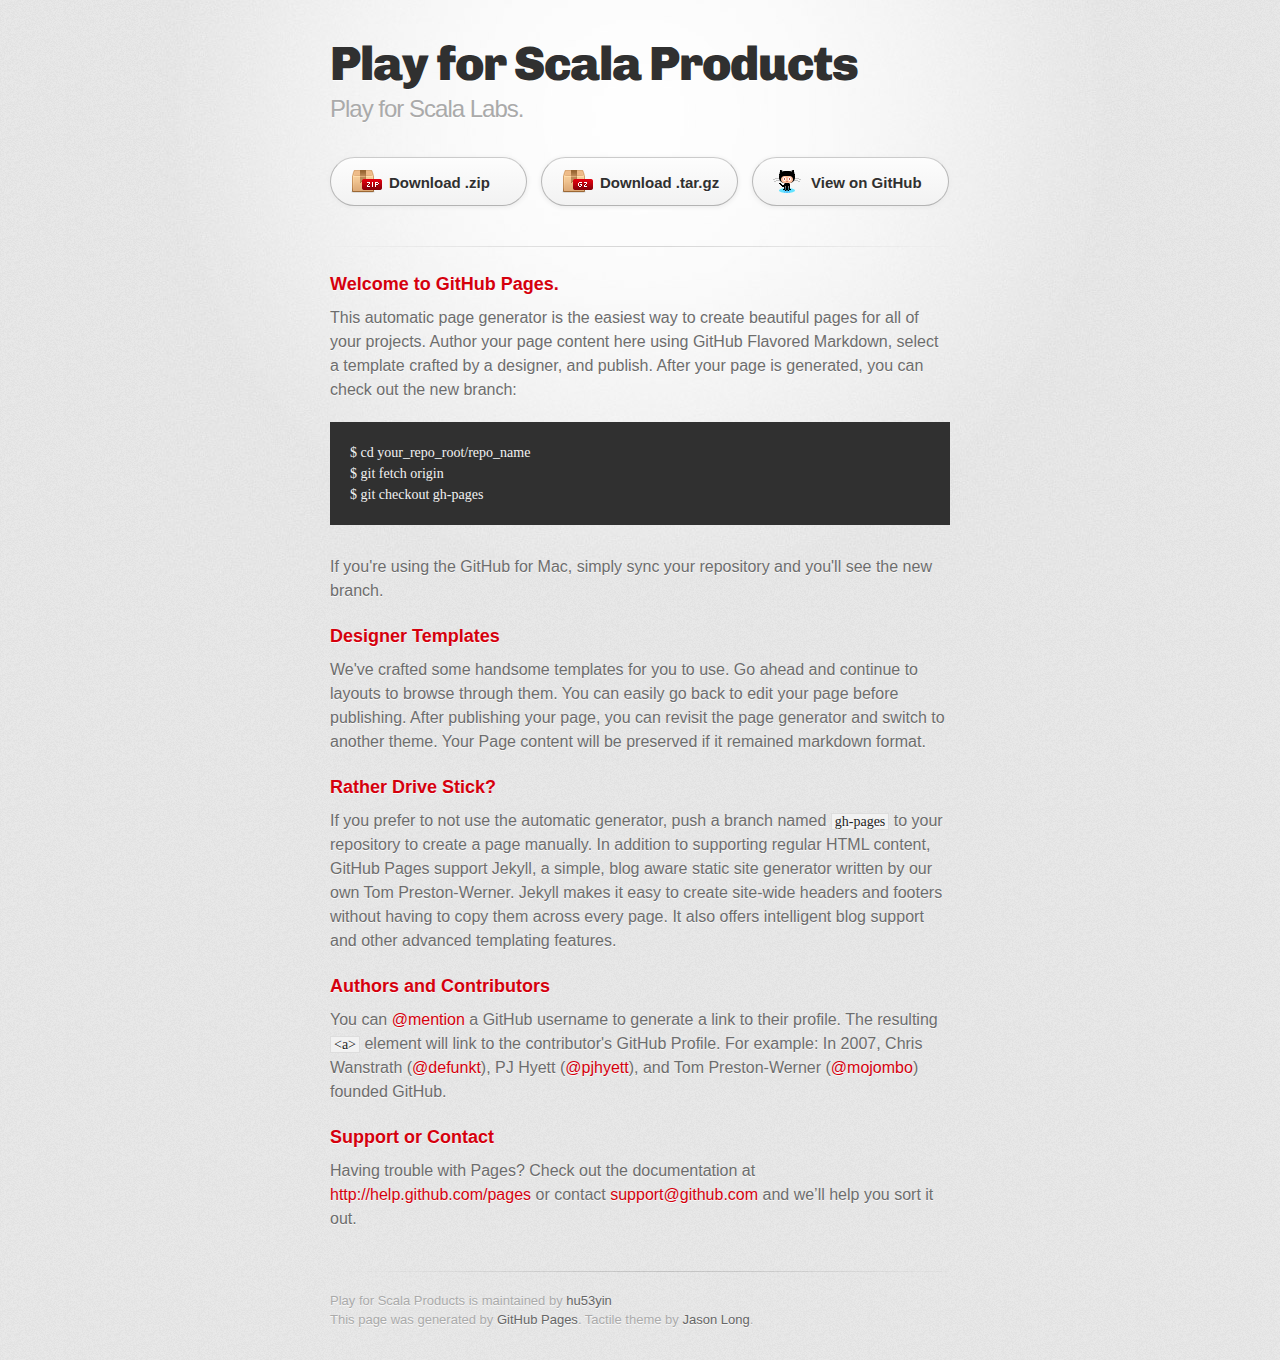
<file: index.html>
<!DOCTYPE html>
<html>
  <head>
    <meta charset='utf-8'>
    <meta http-equiv="X-UA-Compatible" content="chrome=1">
    <link href='https://fonts.googleapis.com/css?family=Chivo:900' rel='stylesheet' type='text/css'>
    <link rel="stylesheet" type="text/css" href="stylesheets/stylesheet.css" media="screen">
    <link rel="stylesheet" type="text/css" href="stylesheets/pygment_trac.css" media="screen">
    <link rel="stylesheet" type="text/css" href="stylesheets/print.css" media="print">
    <!--[if lt IE 9]>
    <script src="//html5shiv.googlecode.com/svn/trunk/html5.js"></script>
    <![endif]-->
    <title>Play for Scala Products by hu53yin</title>
  </head>

  <body>
    <div id="container">
      <div class="inner">

        <header>
          <h1>Play for Scala Products</h1>
          <h2>Play for Scala Labs.</h2>
        </header>

        <section id="downloads" class="clearfix">
          <a href="https://github.com/hu53yin/play_products/zipball/master" id="download-zip" class="button"><span>Download .zip</span></a>
          <a href="https://github.com/hu53yin/play_products/tarball/master" id="download-tar-gz" class="button"><span>Download .tar.gz</span></a>
          <a href="https://github.com/hu53yin/play_products" id="view-on-github" class="button"><span>View on GitHub</span></a>
        </section>

        <hr>

        <section id="main_content">
          <h3>
<a name="welcome-to-github-pages" class="anchor" href="#welcome-to-github-pages"><span class="octicon octicon-link"></span></a>Welcome to GitHub Pages.</h3>

<p>This automatic page generator is the easiest way to create beautiful pages for all of your projects. Author your page content here using GitHub Flavored Markdown, select a template crafted by a designer, and publish. After your page is generated, you can check out the new branch:</p>

<pre><code>$ cd your_repo_root/repo_name
$ git fetch origin
$ git checkout gh-pages
</code></pre>

<p>If you're using the GitHub for Mac, simply sync your repository and you'll see the new branch.</p>

<h3>
<a name="designer-templates" class="anchor" href="#designer-templates"><span class="octicon octicon-link"></span></a>Designer Templates</h3>

<p>We've crafted some handsome templates for you to use. Go ahead and continue to layouts to browse through them. You can easily go back to edit your page before publishing. After publishing your page, you can revisit the page generator and switch to another theme. Your Page content will be preserved if it remained markdown format.</p>

<h3>
<a name="rather-drive-stick" class="anchor" href="#rather-drive-stick"><span class="octicon octicon-link"></span></a>Rather Drive Stick?</h3>

<p>If you prefer to not use the automatic generator, push a branch named <code>gh-pages</code> to your repository to create a page manually. In addition to supporting regular HTML content, GitHub Pages support Jekyll, a simple, blog aware static site generator written by our own Tom Preston-Werner. Jekyll makes it easy to create site-wide headers and footers without having to copy them across every page. It also offers intelligent blog support and other advanced templating features.</p>

<h3>
<a name="authors-and-contributors" class="anchor" href="#authors-and-contributors"><span class="octicon octicon-link"></span></a>Authors and Contributors</h3>

<p>You can <a href="https://github.com/blog/821" class="user-mention">@mention</a> a GitHub username to generate a link to their profile. The resulting <code>&lt;a&gt;</code> element will link to the contributor's GitHub Profile. For example: In 2007, Chris Wanstrath (<a href="https://github.com/defunkt" class="user-mention">@defunkt</a>), PJ Hyett (<a href="https://github.com/pjhyett" class="user-mention">@pjhyett</a>), and Tom Preston-Werner (<a href="https://github.com/mojombo" class="user-mention">@mojombo</a>) founded GitHub.</p>

<h3>
<a name="support-or-contact" class="anchor" href="#support-or-contact"><span class="octicon octicon-link"></span></a>Support or Contact</h3>

<p>Having trouble with Pages? Check out the documentation at <a href="http://help.github.com/pages">http://help.github.com/pages</a> or contact <a href="mailto:support@github.com">support@github.com</a> and we’ll help you sort it out.</p>
        </section>

        <footer>
          Play for Scala Products is maintained by <a href="https://github.com/hu53yin">hu53yin</a><br>
          This page was generated by <a href="http://pages.github.com">GitHub Pages</a>. Tactile theme by <a href="https://twitter.com/jasonlong">Jason Long</a>.
        </footer>

        
      </div>
    </div>
  </body>
</html>
</file>
<file: stylesheets/pygment_trac.css>
.highlight  { background: #ffffff; }
.highlight .c { color: #999988; font-style: italic } /* Comment */
.highlight .err { color: #a61717; background-color: #e3d2d2 } /* Error */
.highlight .k { font-weight: bold } /* Keyword */
.highlight .o { font-weight: bold } /* Operator */
.highlight .cm { color: #999988; font-style: italic } /* Comment.Multiline */
.highlight .cp { color: #999999; font-weight: bold } /* Comment.Preproc */
.highlight .c1 { color: #999988; font-style: italic } /* Comment.Single */
.highlight .cs { color: #999999; font-weight: bold; font-style: italic } /* Comment.Special */
.highlight .gd { color: #000000; background-color: #ffdddd } /* Generic.Deleted */
.highlight .gd .x { color: #000000; background-color: #ffaaaa } /* Generic.Deleted.Specific */
.highlight .ge { font-style: italic } /* Generic.Emph */
.highlight .gr { color: #aa0000 } /* Generic.Error */
.highlight .gh { color: #999999 } /* Generic.Heading */
.highlight .gi { color: #000000; background-color: #ddffdd } /* Generic.Inserted */
.highlight .gi .x { color: #000000; background-color: #aaffaa } /* Generic.Inserted.Specific */
.highlight .go { color: #888888 } /* Generic.Output */
.highlight .gp { color: #555555 } /* Generic.Prompt */
.highlight .gs { font-weight: bold } /* Generic.Strong */
.highlight .gu { color: #800080; font-weight: bold; } /* Generic.Subheading */
.highlight .gt { color: #aa0000 } /* Generic.Traceback */
.highlight .kc { font-weight: bold } /* Keyword.Constant */
.highlight .kd { font-weight: bold } /* Keyword.Declaration */
.highlight .kn { font-weight: bold } /* Keyword.Namespace */
.highlight .kp { font-weight: bold } /* Keyword.Pseudo */
.highlight .kr { font-weight: bold } /* Keyword.Reserved */
.highlight .kt { color: #445588; font-weight: bold } /* Keyword.Type */
.highlight .m { color: #009999 } /* Literal.Number */
.highlight .s { color: #d14 } /* Literal.String */
.highlight .na { color: #008080 } /* Name.Attribute */
.highlight .nb { color: #0086B3 } /* Name.Builtin */
.highlight .nc { color: #445588; font-weight: bold } /* Name.Class */
.highlight .no { color: #008080 } /* Name.Constant */
.highlight .ni { color: #800080 } /* Name.Entity */
.highlight .ne { color: #990000; font-weight: bold } /* Name.Exception */
.highlight .nf { color: #990000; font-weight: bold } /* Name.Function */
.highlight .nn { color: #555555 } /* Name.Namespace */
.highlight .nt { color: #000080 } /* Name.Tag */
.highlight .nv { color: #008080 } /* Name.Variable */
.highlight .ow { font-weight: bold } /* Operator.Word */
.highlight .w { color: #bbbbbb } /* Text.Whitespace */
.highlight .mf { color: #009999 } /* Literal.Number.Float */
.highlight .mh { color: #009999 } /* Literal.Number.Hex */
.highlight .mi { color: #009999 } /* Literal.Number.Integer */
.highlight .mo { color: #009999 } /* Literal.Number.Oct */
.highlight .sb { color: #d14 } /* Literal.String.Backtick */
.highlight .sc { color: #d14 } /* Literal.String.Char */
.highlight .sd { color: #d14 } /* Literal.String.Doc */
.highlight .s2 { color: #d14 } /* Literal.String.Double */
.highlight .se { color: #d14 } /* Literal.String.Escape */
.highlight .sh { color: #d14 } /* Literal.String.Heredoc */
.highlight .si { color: #d14 } /* Literal.String.Interpol */
.highlight .sx { color: #d14 } /* Literal.String.Other */
.highlight .sr { color: #009926 } /* Literal.String.Regex */
.highlight .s1 { color: #d14 } /* Literal.String.Single */
.highlight .ss { color: #990073 } /* Literal.String.Symbol */
.highlight .bp { color: #999999 } /* Name.Builtin.Pseudo */
.highlight .vc { color: #008080 } /* Name.Variable.Class */
.highlight .vg { color: #008080 } /* Name.Variable.Global */
.highlight .vi { color: #008080 } /* Name.Variable.Instance */
.highlight .il { color: #009999 } /* Literal.Number.Integer.Long */

.type-csharp .highlight .k { color: #0000FF }
.type-csharp .highlight .kt { color: #0000FF }
.type-csharp .highlight .nf { color: #000000; font-weight: normal }
.type-csharp .highlight .nc { color: #2B91AF }
.type-csharp .highlight .nn { color: #000000 }
.type-csharp .highlight .s { color: #A31515 }
.type-csharp .highlight .sc { color: #A31515 }
</file>
<file: stylesheets/print.css>
html, body, div, span, applet, object, iframe,
h1, h2, h3, h4, h5, h6, p, blockquote, pre,
a, abbr, acronym, address, big, cite, code,
del, dfn, em, img, ins, kbd, q, s, samp,
small, strike, strong, sub, sup, tt, var,
b, u, i, center,
dl, dt, dd, ol, ul, li,
fieldset, form, label, legend,
table, caption, tbody, tfoot, thead, tr, th, td,
article, aside, canvas, details, embed, 
figure, figcaption, footer, header, hgroup, 
menu, nav, output, ruby, section, summary,
time, mark, audio, video {
  margin: 0;
  padding: 0;
  border: 0;
  font-size: 100%;
  font: inherit;
  vertical-align: baseline;
}
/* HTML5 display-role reset for older browsers */
article, aside, details, figcaption, figure, 
footer, header, hgroup, menu, nav, section {
  display: block;
}
body {
  line-height: 1;
}
ol, ul {
  list-style: none;
}
blockquote, q {
  quotes: none;
}
blockquote:before, blockquote:after,
q:before, q:after {
  content: '';
  content: none;
}
table {
  border-collapse: collapse;
  border-spacing: 0;
}
body {
  font-size: 13px;
  line-height: 1.5; 
  font-family: 'Helvetica Neue', Helvetica, Arial, serif;
  color: #000;
}

a {
  color: #d5000d;
  font-weight: bold;
}

header {
  padding-top: 35px;
  padding-bottom: 10px;
}

header h1 {
  font-weight: bold;
  letter-spacing: -1px;
  font-size: 48px;
  color: #303030;
  line-height: 1.2;
}

header h2 {
  letter-spacing: -1px;
  font-size: 24px;
  color: #aaa;
  font-weight: normal;
  line-height: 1.3;
}
#downloads {
  display: none;
}
#main_content {
  padding-top: 20px;
}

code, pre {
  font-family: Monaco, "Bitstream Vera Sans Mono", "Lucida Console", Terminal;
  color: #222;
  margin-bottom: 30px;
  font-size: 12px;
}

code {
  padding: 0 3px;
}

pre {
  border: solid 1px #ddd;
  padding: 20px;
  overflow: auto;
}
pre code {
  padding: 0;
}

ul, ol, dl {
  margin-bottom: 20px;
}


/* COMMON STYLES */

table {
  width: 100%;
  border: 1px solid #ebebeb;
}

th {
  font-weight: 500;
}

td {
  border: 1px solid #ebebeb;
  text-align: center; 
  font-weight: 300;
}

form {
  background: #f2f2f2;
  padding: 20px;
  
}


/* GENERAL ELEMENT TYPE STYLES */

h1 {
  font-size: 2.8em;
} 

h2 {
  font-size: 22px;
  font-weight: bold;
  color: #303030;
  margin-bottom: 8px;
} 

h3 {
  color: #d5000d;
  font-size: 18px;
  font-weight: bold;
  margin-bottom: 8px;
} 
 
h4 {
  font-size: 16px;
  color: #303030;
  font-weight: bold;
} 

h5 {
  font-size: 1em;
  color: #303030;
} 

h6 {
  font-size: .8em;
  color: #303030;
} 

p {
  font-weight: 300;
  margin-bottom: 20px;
}
 
a {
  text-decoration: none;
}

p a {
  font-weight: 400;
}

blockquote {
  font-size: 1.6em;
  border-left: 10px solid #e9e9e9;
  margin-bottom: 20px;
  padding: 0 0 0 30px;
}

ul li {
  list-style: disc inside;
  padding-left: 20px;
}

ol li {
  list-style: decimal inside;
  padding-left: 3px;
}

dl dd {
  font-style: italic;
  font-weight: 100;
}

footer {
  margin-top: 40px;
  padding-top: 20px;
  padding-bottom: 30px;
  font-size: 13px;
  color: #aaa;
}

footer a {
  color: #666;
}

/* MISC */
.clearfix:after {
  clear: both;
  content: '.';
  display: block;
  visibility: hidden;
  height: 0;
}

.clearfix {display: inline-block;}
* html .clearfix {height: 1%;}
.clearfix {display: block;}
</file>
<file: stylesheets/stylesheet.css>
/* http://meyerweb.com/eric/tools/css/reset/ 
   v2.0 | 20110126
   License: none (public domain)
*/
html, body, div, span, applet, object, iframe,
h1, h2, h3, h4, h5, h6, p, blockquote, pre,
a, abbr, acronym, address, big, cite, code,
del, dfn, em, img, ins, kbd, q, s, samp,
small, strike, strong, sub, sup, tt, var,
b, u, i, center,
dl, dt, dd, ol, ul, li,
fieldset, form, label, legend,
table, caption, tbody, tfoot, thead, tr, th, td,
article, aside, canvas, details, embed, 
figure, figcaption, footer, header, hgroup, 
menu, nav, output, ruby, section, summary,
time, mark, audio, video {
	margin: 0;
	padding: 0;
	border: 0;
	font-size: 100%;
	font: inherit;
	vertical-align: baseline;
}
/* HTML5 display-role reset for older browsers */
article, aside, details, figcaption, figure, 
footer, header, hgroup, menu, nav, section {
	display: block;
}
body {
	line-height: 1;
}
ol, ul {
	list-style: none;
}
blockquote, q {
	quotes: none;
}
blockquote:before, blockquote:after,
q:before, q:after {
	content: '';
	content: none;
}
table {
	border-collapse: collapse;
	border-spacing: 0;
}

/* LAYOUT STYLES */
body {
  font-size: 1em;
  line-height: 1.5; 
  background: #e7e7e7 url(../images/body-bg.png) 0 0 repeat;
  font-family: 'Helvetica Neue', Helvetica, Arial, serif;
  text-shadow: 0 1px 0 rgba(255, 255, 255, 0.8);
  color: #6d6d6d;
}

a {
  color: #d5000d;
}
a:hover {
  color: #c5000c;
}

header {
  padding-top: 35px;
  padding-bottom: 25px;
}

header h1 {
  font-family: 'Chivo', 'Helvetica Neue', Helvetica, Arial, serif; font-weight: 900;
  letter-spacing: -1px;
  font-size: 48px;
  color: #303030;
  line-height: 1.2;
}

header h2 {
  letter-spacing: -1px;
  font-size: 24px;
  color: #aaa;
  font-weight: normal;
  line-height: 1.3;
}

#container {
  background: transparent url(../images/highlight-bg.jpg) 50% 0 no-repeat;
  min-height: 595px;
}

.inner {
  width: 620px;
  margin: 0 auto;
}

#container .inner img {
  max-width: 100%;
}

#downloads {
  margin-bottom: 40px;
}

a.button {
  -moz-border-radius: 30px;
  -webkit-border-radius: 30px;                     
  border-radius: 30px;
  border-top: solid 1px #cbcbcb;
  border-left: solid 1px #b7b7b7;
  border-right: solid 1px #b7b7b7;
  border-bottom: solid 1px #b3b3b3;
  color: #303030;
  line-height: 25px;
  font-weight: bold;
  font-size: 15px;
  padding: 12px 8px 12px 8px;
  display: block;
  float: left;
  width: 179px;
  margin-right: 14px;  
  background: #fdfdfd; /* Old browsers */
  background: -moz-linear-gradient(top,  #fdfdfd 0%, #f2f2f2 100%); /* FF3.6+ */
  background: -webkit-gradient(linear, left top, left bottom, color-stop(0%,#fdfdfd), color-stop(100%,#f2f2f2)); /* Chrome,Safari4+ */
  background: -webkit-linear-gradient(top,  #fdfdfd 0%,#f2f2f2 100%); /* Chrome10+,Safari5.1+ */
  background: -o-linear-gradient(top,  #fdfdfd 0%,#f2f2f2 100%); /* Opera 11.10+ */
  background: -ms-linear-gradient(top,  #fdfdfd 0%,#f2f2f2 100%); /* IE10+ */
  background: linear-gradient(top,  #fdfdfd 0%,#f2f2f2 100%); /* W3C */
  filter: progid:DXImageTransform.Microsoft.gradient( startColorstr='#fdfdfd', endColorstr='#f2f2f2',GradientType=0 ); /* IE6-9 */
  -webkit-box-shadow: 10px 10px 5px #888;
  -moz-box-shadow: 10px 10px 5px #888;
  box-shadow: 0px 1px 5px #e8e8e8;
}
a.button:hover {
  border-top: solid 1px #b7b7b7;
  border-left: solid 1px #b3b3b3;
  border-right: solid 1px #b3b3b3;
  border-bottom: solid 1px #b3b3b3;
  background: #fafafa; /* Old browsers */
  background: -moz-linear-gradient(top,  #fdfdfd 0%, #f6f6f6 100%); /* FF3.6+ */
  background: -webkit-gradient(linear, left top, left bottom, color-stop(0%,#fdfdfd), color-stop(100%,#f6f6f6)); /* Chrome,Safari4+ */
  background: -webkit-linear-gradient(top,  #fdfdfd 0%,#f6f6f6 100%); /* Chrome10+,Safari5.1+ */
  background: -o-linear-gradient(top,  #fdfdfd 0%,#f6f6f6 100%); /* Opera 11.10+ */
  background: -ms-linear-gradient(top,  #fdfdfd 0%,#f6f6f6 100%); /* IE10+ */
  background: linear-gradient(top,  #fdfdfd 0%,#f6f6f6, 100%); /* W3C */
  filter: progid:DXImageTransform.Microsoft.gradient( startColorstr='#fdfdfd', endColorstr='#f6f6f6',GradientType=0 ); /* IE6-9 */
}

a.button span {
  padding-left: 50px;
  display: block;
  height: 23px;
}

#download-zip span {
  background: transparent url(../images/zip-icon.png) 12px 50% no-repeat;
}
#download-tar-gz span {
  background: transparent url(../images/tar-gz-icon.png) 12px 50% no-repeat;
}
#view-on-github span {
  background: transparent url(../images/octocat-icon.png) 12px 50% no-repeat;
}
#view-on-github {
  margin-right: 0;
}

code, pre {
  font-family: Monaco, "Bitstream Vera Sans Mono", "Lucida Console", Terminal;
  color: #222;
  margin-bottom: 30px;
  font-size: 14px;
}

code {
  background-color: #f2f2f2;
  border: solid 1px #ddd;
  padding: 0 3px;
}

pre {
  padding: 20px;
  background: #303030;
  color: #f2f2f2;
  text-shadow: none;
  overflow: auto;
}
pre code {
  color: #f2f2f2;
  background-color: #303030;
  border: none;
  padding: 0;
}

ul, ol, dl {
  margin-bottom: 20px;
}


/* COMMON STYLES */

hr {
  height: 1px;
  line-height: 1px;
  margin-top: 1em;
  padding-bottom: 1em;
  border: none;
  background: transparent url('../images/hr.png') 50% 0 no-repeat;
}

strong {
  font-weight: bold;
}

em {
  font-style: italic;
}

table {
  width: 100%;
  border: 1px solid #ebebeb;
}

th {
  font-weight: 500;
}

td {
  border: 1px solid #ebebeb;
  text-align: center; 
  font-weight: 300;
}

form {
  background: #f2f2f2;
  padding: 20px;
  
}


/* GENERAL ELEMENT TYPE STYLES */

h1 {
  font-size: 32px;
} 

h2 {
  font-size: 22px;
  font-weight: bold;
  color: #303030;
  margin-bottom: 8px;
} 

h3 {
  color: #d5000d;
  font-size: 18px;
  font-weight: bold;
  margin-bottom: 8px;
} 
 
h4 {
  font-size: 16px;
  color: #303030;
  font-weight: bold;
} 

h5 {
  font-size: 1em;
  color: #303030;
} 

h6 {
  font-size: .8em;
  color: #303030;
} 

p {
  font-weight: 300;
  margin-bottom: 20px;
}
 
a {
  text-decoration: none;
}

p a {
  font-weight: 400;
}

blockquote {
  font-size: 1.6em;
  border-left: 10px solid #e9e9e9;
  margin-bottom: 20px;
  padding: 0 0 0 30px;
}

ul li {
  list-style: disc inside;
  padding-left: 20px;
}

ol li {
  list-style: decimal inside;
  padding-left: 3px;
}

dl dt {
  color: #303030;
}

footer {
  background: transparent url('../images/hr.png') 0 0 no-repeat;
  margin-top: 40px;
  padding-top: 20px;
  padding-bottom: 30px;
  font-size: 13px;
  color: #aaa;
}

footer a {
  color: #666;
}
footer a:hover {
  color: #444;
}

/* MISC */
.clearfix:after {
  clear: both;
  content: '.';
  display: block;
  visibility: hidden;
  height: 0;
}

.clearfix {display: inline-block;}
* html .clearfix {height: 1%;}
.clearfix {display: block;}

/* #Media Queries
================================================== */

/* Smaller than standard 960 (devices and browsers) */
@media only screen and (max-width: 959px) {}

/* Tablet Portrait size to standard 960 (devices and browsers) */
@media only screen and (min-width: 768px) and (max-width: 959px) {}

/* All Mobile Sizes (devices and browser) */
@media only screen and (max-width: 767px) {
  header {
    padding-top: 10px;
    padding-bottom: 10px;
  }
  #downloads {
    margin-bottom: 25px;
  }
  #download-zip, #download-tar-gz {
    display: none;
  }
  .inner {
    width: 94%;
    margin: 0 auto;
  }
}

/* Mobile Landscape Size to Tablet Portrait (devices and browsers) */
@media only screen and (min-width: 480px) and (max-width: 767px) {}

/* Mobile Portrait Size to Mobile Landscape Size (devices and browsers) */
@media only screen and (max-width: 479px) {}
</file>
